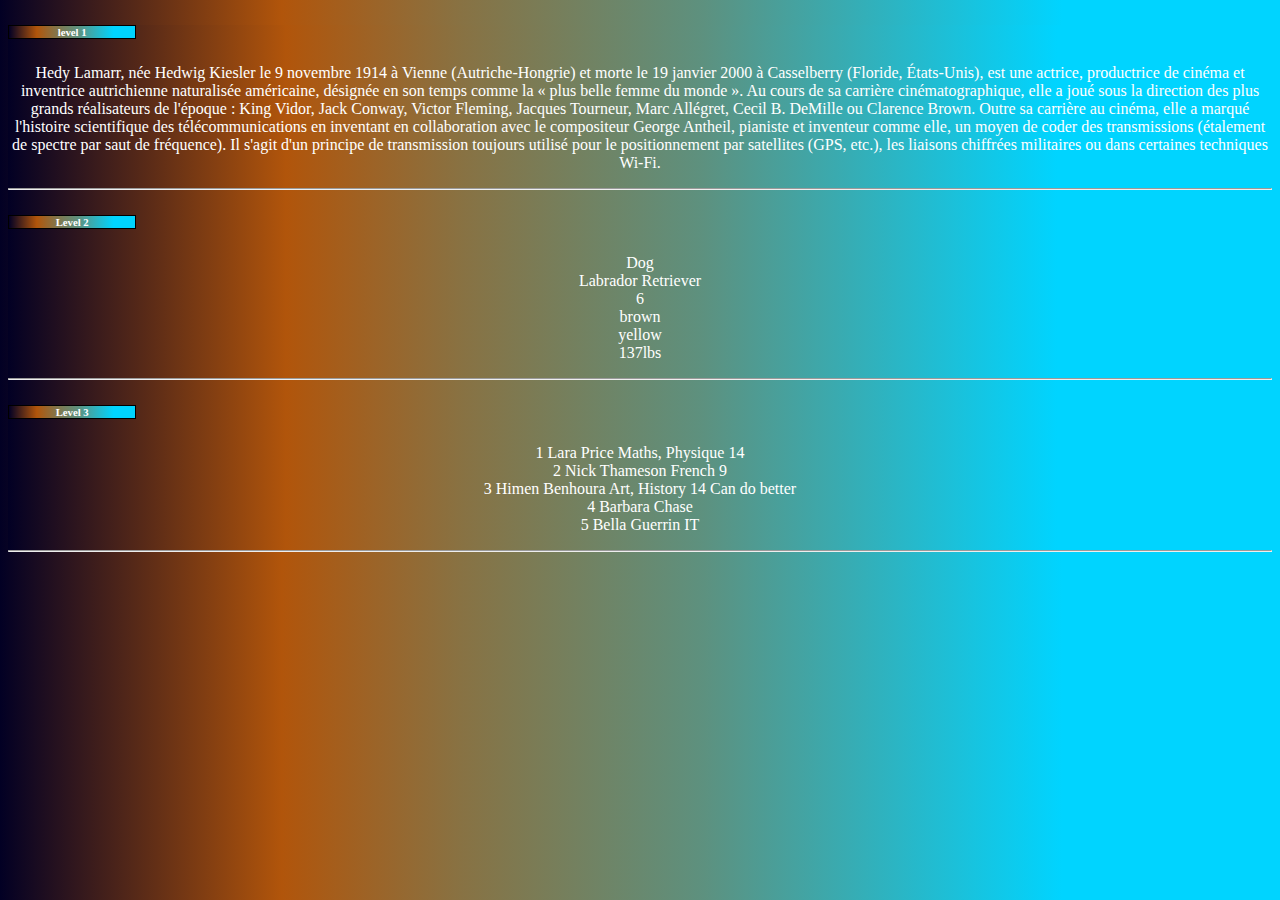
<file: src/indexJson.html>
<!DOCTYPE html>
<html lang="en">
<head>
    <meta charset="UTF-8">
    <meta http-equiv="X-UA-Compatible" content="IE=edge">
    <meta name="viewport" content="width=device-width, initial-scale=1.0">
    <title>EXO Indviduel 2</title>
</head>
<body>


<h6>level 1</h6>
<p id="text"></p>
<hr>
<h6>Level 2</h6>
<p id="myPara"></p>
<hr>
<h6>Level 3</h6>
<p id="myPara2"></p>
<hr>
    <script>
        // Niveau 1 ---------------------------------------------------

        text = document.getElementById('text');
        
        p = new XMLHttpRequest();
        p.open("GET", "text.txt");
        p.send();
        
        p.onreadystatechange = function() {
            if (p.readyState == 4)                
                text.innerHTML = p.responseText; 
                                                   
        }

        // Niveau 2 ---------------------------------------------------

fetch("./json.json")
.then(function(resp){
    return resp.json();
})
.then(function(data){

    document.getElementById('myPara').innerHTML = data.species + "<br>" + data.breed + " <br>" + data.age + "<br>" + data.traits.eyeColor + "<br> " + data.traits.coatColor + " <br>" + data.traits.weight ;

})

        //Niveau 3 ---------------------------------------------------

fetch("./json2.json")
.then(function(resp){
    return resp.json();
})
.then(function(data){

document.getElementById('myPara2').innerHTML = data.students[0].id + " " +  data.students[0].name + " " + data.students[0].lastname + " " + data.students[0].spe + " "  + data.students[0].grade.average + " "+ " " + "<br>" + data.students[1].id + " " +   data.students[1].name + " " + data.students[1].lastname + " " + data.students[1].spe + " "  + data.students[1].grade.average + " " + "<br>" + data.students[2].id + " " +   data.students[2].name + " " + data.students[2].lastname + " " +data.students[2].spe  + " " +  data.students[0].grade.average + " "  + data.students[1].grade.comments + " " + "<br>" + data.students[3].id + " " +  data.students[3].name + " " + data.students[3].lastname + " " +  "<br>" +data.students[4].id + " " +    data.students[4].name + " " + data.students[4].lastname + " " + data.students[4].spe; ;


})
 </script>



<style>
    *{
        background: rgb(2,0,36);
background: linear-gradient(90deg, rgba(2,0,36,1) 0%, rgba(177,85,11,1) 22%, rgba(136,114,67,1) 36%, rgba(93,145,127,1) 55%, rgba(0,212,255,1) 83%);
        text-align: center;
        color:white;
    }
    footer{
        position: fixed;
        bottom: 0;
        width:100%;
    }
    h6{
        border:1px solid black;
        width:10%;
        color:white;
        font-weight: bold;
    }
</style>
</body>
</html>
</file>
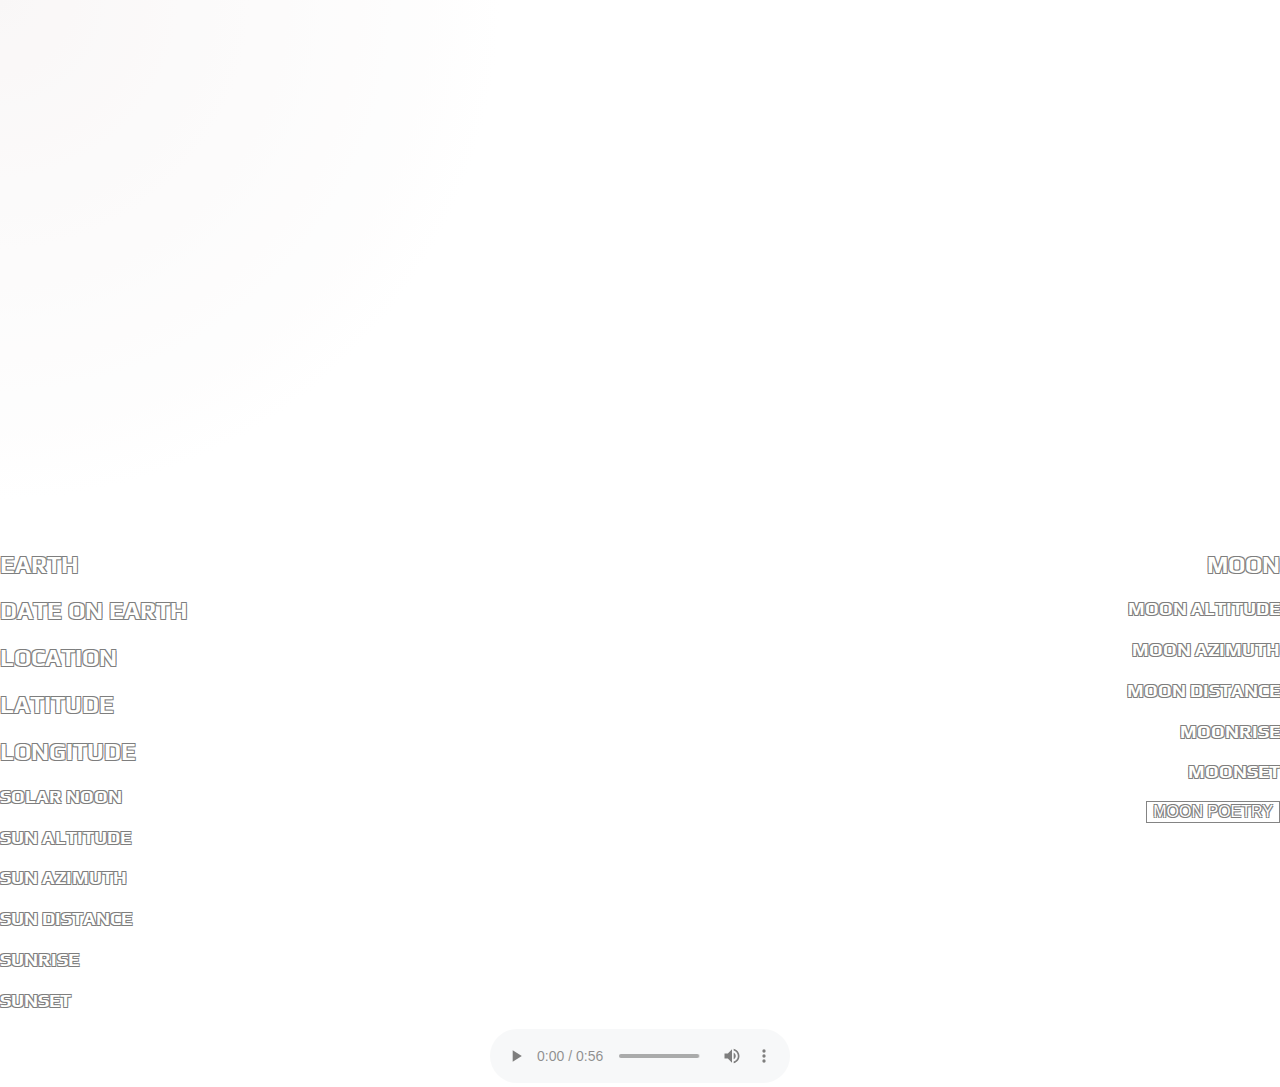
<file: src/moon_rise.html>
<!DOCTYPE html>
<html lang="en">
<head>
    <meta charset="UTF-8">
    <meta http-equiv="X-UA-Compatible" content="IE=edge">
    <meta name="viewport" content="width=device-width, initial-scale=1.0">
    <link rel="stylesheet" href="moon_style.css">
    <link rel="preconnect" href="https://fonts.googleapis.com">
    <link rel="preconnect" href="https://fonts.gstatic.com" crossorigin>
    <link href="https://fonts.googleapis.com/css2?family=Play&display=swap" rel="stylesheet">
      <script src="moon_time.js"></script>
    <script src="earth_time.js"></script>
    <link rel="shortcut icon" href="moon-96.png" type="image/x-icon">
    <link rel="stylesheet" href="moon_style.css" />

    <title>Moon</title>
</head>

<body>
    
    <div id="degrade">

        <div id="titre">
            <h1>FULL MOON</h1>
        </div>

        <section>
    
            <div id="earth">
                <h2 id="time_on_earth">EARTH</h2>
                <h2 class="clock"></h2>
                <h2 id="date_earth">DATE ON EARTH</h2>
                <h2 id="earth_location">LOCATION</h2>
                <h2 id="earth_latitude">LATITUDE</h2>
                <h2 id="earth_longitude">LONGITUDE</h2>
                <h3 id="solar_noon">SOLAR NOON</h3>
                <h3 id="sun_altitude">SUN ALTITUDE</h3>
                <h3 id="sun_azimuth">SUN AZIMUTH</h3>
                <h3 id="sun_distance">SUN DISTANCE</h3>
                <h3 id="sunrise">SUNRISE</h3>
                <h3 id="sunset">SUNSET</h3>
            </div>

    
            <div id="moon">
                <h2 id="time_on_moon">MOON</h2>
                <h2 class="moonClock"></h2>
                <h3 id="moon_altitude">MOON ALTITUDE</h3>
                <h3 id="moon_azimuth">MOON AZIMUTH</h3>
                <h3 id="moon_distance">MOON DISTANCE</h3>
                <h3 id="moonrise">MOONRISE</h3>
                <h3 id="moonset">MOONSET</h3>
                <h3 id="poetry"></h3>

                <button  onclick="randomPoetry()">MOON POETRY</button>
                <p id="texte_lune" ></p>

            </div>

        </section>

        <div align="center"> 
            <audio src="son_lune.mp3" controls loop ></audio>
        </div>

    </div>
  
  <script src="moon_rise_script.js"></script>
</body>
</html>
</file>
<file: src/moon_style.css>
@font-face {
    font-family: 'Outward';
    src: url('outward-master/fonts/webfonts/outward-block-webfont.eot');
    src: url('outward-master/fonts/webfonts/outward-block-webfont.eot?#iefix') format('embedded-opentype'),
         url('outward-master/fonts/webfonts/outward-block-webfont.woff2') format('woff2'),
         url('outward-master/fonts/webfonts/outward-block-webfont.woff') format('woff'),
         url('outward-master/fonts/webfonts/outward-block-webfont.ttf') format('truetype'),
         url('outward-master/fonts/webfonts/outward-block-webfont.svg#outwardblock') format('svg');
    font-weight: normal;
    font-style: normal;
}

@keyframes changingImage{
    
    from{ background-image: url("full_moon_black.jpg");}

    50% { background-image: url("full_moon_white.jpg");}
  
    to { background-image: url("full_moon_black.jpg");}
      
     
}


@keyframes changingBackground {
    from{ background-color: black;}

    50% { background-color: white;}

    to { background-color: black;}
}

@keyframes changingTextColor {
    from { color : white;}
    50% { color : black;}
    to { color : white;}
}

body {
    position: relative;
    animation-name: changingImage, changingBackground;
    animation-duration: 59s;
    animation-iteration-count: infinite;
    background-repeat: no-repeat;
    margin: 0;
}


section {
    display: flex;
    justify-content: space-between;
}


h1 {
    position: relative;
    text-align: center;
    font-family: 'Outward', sans-serif;
    font-style: italic;   
    font-weight: normal;
    font-size: 15em;
    z-index: 1000;
    opacity: 1; 
    animation-name: changingTextColor;
    animation-duration: 59s;  
    animation-iteration-count: infinite;   
}



#earth {
   position: relative;
   display:inline-block;
   float:left;
   font-family: 'Play', sans-serif;
   z-index: 1000;
   color: rgb(255, 255, 253);
   text-shadow: #000000 1px 1px, #000000 -1px 1px, #000000 -1px -1px, #000000 1px -1px;
}

#moon {
    position: relative;
    display:inline-block;
    float: right;
    text-align: end;
    font-family: 'Play', sans-serif;
    z-index: 1000;
    color: rgb(255, 255, 250);
    text-shadow: #000000 1px 1px, #000000 -1px 1px, #000000 -1px -1px, #000000 1px -1px;
}


#degrade
{
    position: relative;
    border: none;
    color: white;
    cursor: pointer;
    outline: none;
    overflow: hidden;
    width: 100%;
    height: 100%;
    opacity: 0.5;
    margin: 0;
    padding: 0;
    z-index: 1;
} 


#degrade:before {
    --size: 0;
    content: '';
    position: absolute;
    left: var(--x);
    top: var(--y);
    width: var(--size);
    height: var(--size);
    background: radial-gradient(circle closest-side, rgb(245, 241, 241), transparent);
    transform: translate(-50%, -50%);
    transition: width 0.5s ease, height 0.5s ease;
    z-index: 1;
  }
  
  #degrade:hover:before {
    --size: 1000px;
      }

  button {
      color: white;
      text-shadow: #000000 1px 1px, #000000 -1px 1px, #000000 -1px -1px, #000000 1px -1px;
      border: 1px solid rgb(12, 12, 12);
      background-color: transparent;
      font-size: 1em;   
                
  }

  p {
      font-style: italic;
      font-size: 1em;
  }
</file>
